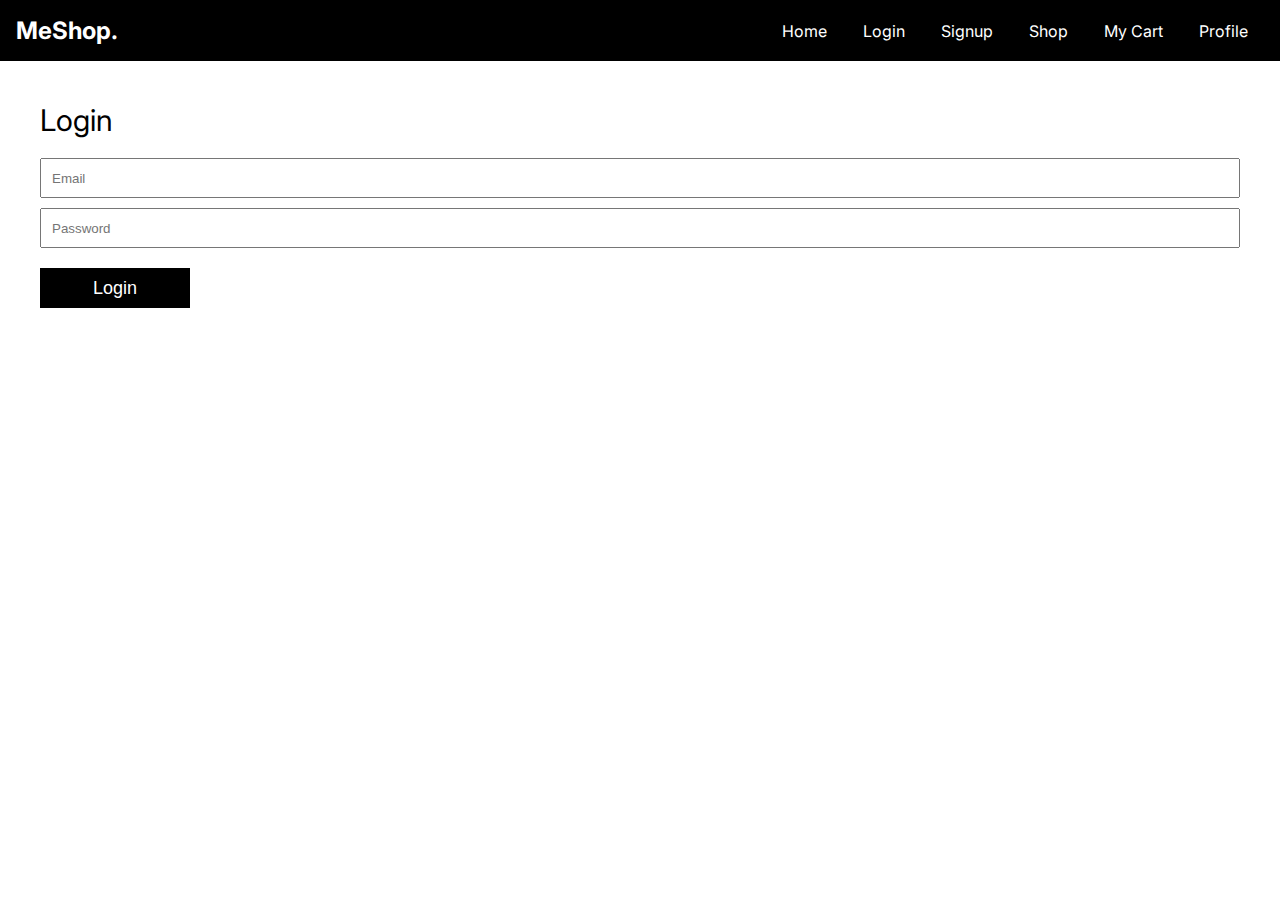
<file: shop/index.html>
<!DOCTYPE html>
<html lang="en">

<head>
    <meta charset="UTF-8" />
    <meta http-equiv="X-UA-Compatible" content="IE=edge" />
    <meta name="viewport" content="width=device-width, initial-scale=1.0" />
    <title>MeShop.</title>
    <link rel="stylesheet" href="styles.css" />
</head>

<body>
    <nav>
        <div class="brand">
            <a href="../index.html">MeShop.</a>
        </div>
        <div class="nav-items">
            <a href="../index.html">Home</a>
            <a href="../login/index.html">Login</a>
            <a href="../signup/index.html">Signup</a>
            <a href="../shop/index.html">Shop</a>
            <a href="../cart/index.html">My Cart</a>
            <a href="../profile/index.html">Profile</a>
        </div>
    </nav>

    <main>
        <aside>
            <section>
                <title>Colors</title>
                <ul>
                    <li>
                        <input id="red" type="checkbox" name="color" />
                        <label for="red">Red</label>
                    </li>
                    <li>
                        <input id="blue" type="checkbox" name="color" />
                        <label for="blue">Blue</label>
                    </li>
                    <li>
                        <input id="green" type="checkbox" name="color" />
                        <label for="green">Green</label>
                    </li>
                    <li>
                        <input id="black" type="checkbox" name="color" />
                        <label for="black">Black</label>
                    </li>
                    <li>
                        <input id="white" type="checkbox" name="color" />
                        <label for="white">White</label>
                    </li>
                </ul>
            </section>
            <section>
                <title>Sizes</title>
                <ul>
                    <li>
                        <input id="s" type="checkbox" name="color" />
                        <label for="s">S</label>
                    </li>
                    <li>
                        <input id="m" type="checkbox" name="color" />
                        <label for="m">M</label>
                    </li>
                    <li>
                        <input id="l" type="checkbox" name="color" />
                        <label for="l">L</label>
                    </li>
                    <li>
                        <input id="xl" type="checkbox" name="color" />
                        <label for="xl">XL</label>
                    </li>
                </ul>
            </section>
            <section>
                <title>Rating</title>
                <input type="range" id="range" min="0" max="5" value="0" list="values" />
                <datalist id="values">
            <option value="0" label="0"></option>
            <option value="1"></option>
            <option value="2"></option>
            <option value="3"></option>
            <option value="4"></option>
            <option value="5" label="5"></option>
          </datalist>
            </section>
            <section>
                <title>Price Range</title>
                <ul>
                    <li>
                        <input id="0-25" type="checkbox" name="prange" value="0-25" />
                        <label for="0-25">$0 to $25</label>
                    </li>
                    <li>
                        <input id="25-50" type="checkbox" name="prange" value="25-50" />
                        <label for="25-50">$25 to $50</label>
                    </li>
                    <li>
                        <input id="50-100" type="checkbox" name="prange" value="50-100" />
                        <label for="50-100">$50 to $100</label>
                    </li>
                    <li>
                        <input id="100on" type="checkbox" name="prange" value="100+" />
                        <label for="100on">$100 onwards</label>
                    </li>
                </ul>
            </section>
        </aside>
        <main-content>
            <input id="search" type="text" placeholder="Search" />
            <div class="filters">
                <div id="all" class="filter active">All</div>
                <div id="men" class="filter">Mens</div>
                <div id="women" class="filter">Womens</div>
                <div id="jewellery" class="filter">Jewellery</div>
                <div id="electronics" class="filter">Electronics</div>
            </div>
            <section>
                <div class="items">
                    <!-- <div class="item">
              <img src="tshirt.png" alt="Item" />
              <div class="info">
                <div style="margin-bottom: 10px;">Title</div>
                <div class="row">
                  <div class="price">$100</div>
                  <div class="sized">S,M,L</div>
                </div>
                <div class="colors">
                  Colors:
                  <div class="row">
                    <div class="circle" style="background-color: #000"></div>
                    <div class="circle" style="background-color: #4938af"></div>
                    <div class="circle" style="background-color: #203d3e"></div>
                  </div>
                </div>
                <div class="row">Rating:</div>
              </div>
              <button id="addBtn">Add to Cart</button>
            </div> -->
                </div>
            </section>
        </main-content>
    </main>
    <script src="./script.js"></script>
</body>

</html>
</file>
<file: shop/styles.css>
@import url("https://fonts.googleapis.com/css2?family=Inter:wght@100;200;300;400;500;600;700;800;900&display=swap");
* {
    padding: 0;
    margin: 0;
    box-sizing: border-box;
}

body {
    font-family: "Inter", sans-serif;
    overflow-x: hidden;
}

a {
    color: white;
    text-decoration: none;
}

ul {
    list-style: none;
}

input[type="range"] {
    width: 100%;
    height: 2px;
    margin: 1rem auto;
}

datalist {
    display: flex;
    justify-content: space-between;
    color: white;
    width: 100%;
}

nav {
    display: flex;
    justify-content: space-between;
    align-items: center;
    color: white;
    position: sticky;
    z-index: 100;
    top: 0;
    background-color: black;
    border-bottom: 1px solid white;
    padding: 1rem;
    font-size: 1rem;
}

nav .brand {
    font-size: 1.5rem;
    font-weight: bold;
}

nav .nav-items a {
    margin: 0 1rem;
}

main {
    display: flex;
}

main aside {
    flex: 0.2;
    background-color: black;
    color: white;
    height: 100vh;
    position: fixed;
    padding-top: 1rem;
    width: 11rem;
    padding-bottom: 80px;
    overflow-y: scroll;
}

main main-content {
    display: block;
    width: 100%;
    margin-left: 11rem;
}

aside section {
    padding: 1rem;
    border-bottom: 1px solid white;
}

aside section:last-child {
    border-bottom: none;
}

aside section title {
    display: block;
    font-size: 1.5rem;
    margin-bottom: 1rem;
}

aside section li {
    margin-bottom: 0.75rem;
}

aside section label {
    cursor: pointer;
    margin-left: 0.25rem;
}

main-content {
    padding: 1rem;
    position: relative;
}

main-content input {
    padding: 1rem;
    width: 100%;
    position: relative;
    font-size: 1rem;
}

main-content .filters {
    display: flex;
    flex-flow: row wrap;
    margin-top: 1rem;
    gap: 1rem;
}

main-content .filter {
    flex: 1;
    text-align: center;
    padding: 0.5rem 1rem;
    border: 1px solid black;
    cursor: pointer;
}

main-content .active {
    background-color: black;
    color: white;
}

main-content section {
    margin-top: 1.2rem;
}

main-content section title {
    display: block;
    font-size: 1.5rem;
}

main-content .items {
    display: flex;
    flex-flow: row wrap;
    justify-content: space-evenly;
    padding: 1rem 0;
    gap: 1rem;
}

main-content .items .item {
    border: 1px solid black;
    width: 230px;
    display: flex;
    flex-direction: column;
    justify-content: space-between;
}

main-content .items .item img {
    padding: 10px;
    max-width: 100%;
    height: 250px;
}

main-content .items .item .row {
    display: flex;
    justify-content: space-between;
}

main-content .items .item .info {
    padding: 1rem;
}

main-content .items .item button {
    width: 100%;
    border-radius: none;
    border: none;
    padding: 1rem;
    font-size: 1rem;
    color: white;
    background-color: black;
    cursor: pointer;
}

main-content .items .item .colors {
    display: flex;
    margin: 1rem 0;
}

main-content .items .item .circle {
    width: 20px;
    height: 20px;
    border-radius: 100%;
    margin: 0 5px;
}
</file>
